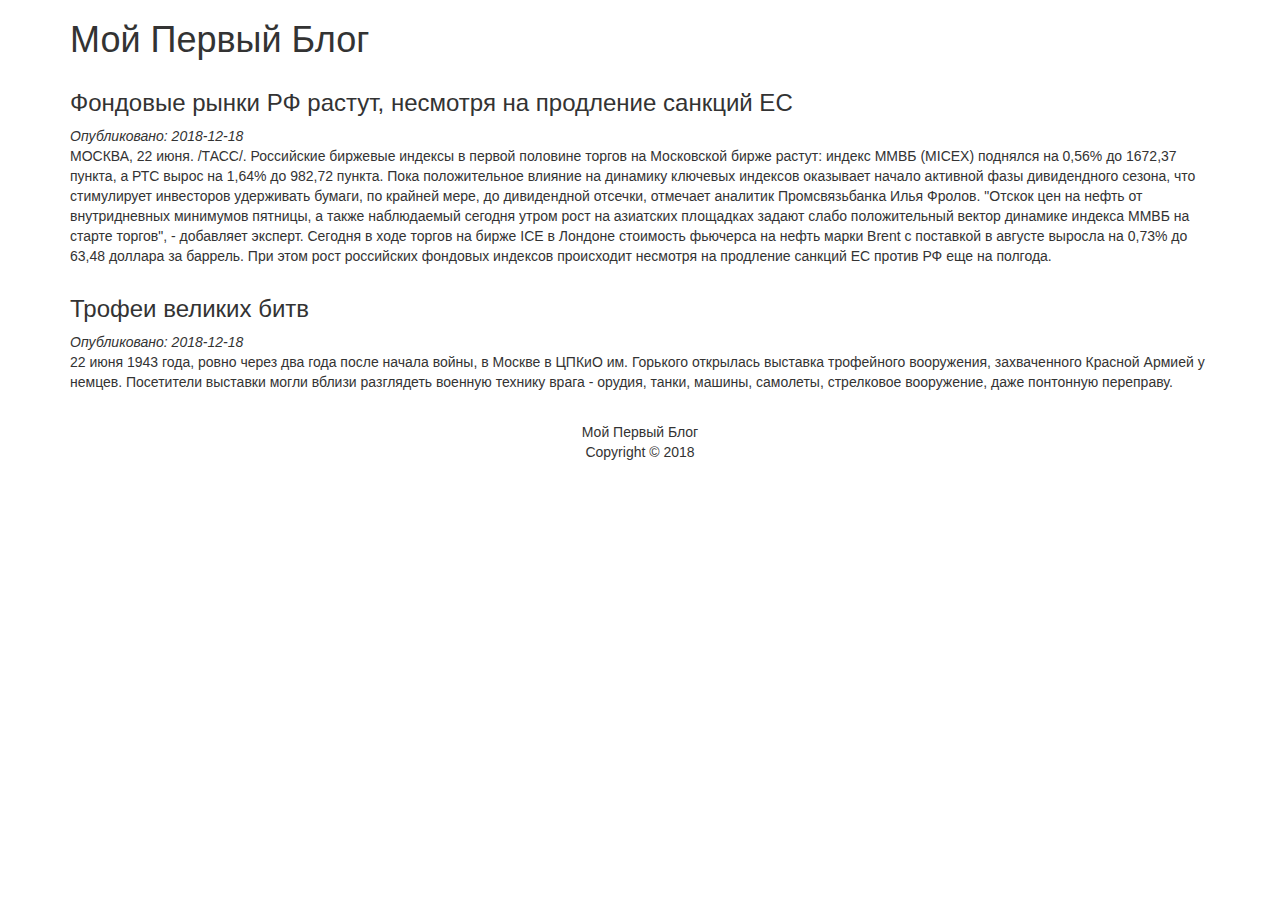
<file: PHP. Личный блог/block/index.html>
<!DOCTYPE html>
<html>
<head>
	<meta charset="utf-8">
	<title>Мой Первый БЛОГ</title>
	<link rel="stylesheet" href="style.css">
	<link rel="stylesheet" href="https://maxcdn.bootstrapcdn.com/bootstrap/3.3.7/css/bootstrap.min.css" integrity="sha384-BVYiiSIFeK1dGmJRAkycuHAHRg32OmUcww7on3RYdg4Va+PmSTsz/K68vbdEjh4u" crossorigin="anonymous">
</head>
<body>
	<div class="container">
		<h1>Мой Первый Блог</h1>
		<div>
			<div class="article">
				<h3>Фондовые рынки РФ растут, несмотря на продление санкций ЕС</h3>
				<em>Опубликовано: 2018-12-18</em>
				<p>МОСКВА, 22 июня. /ТАСС/. Российские биржевые индексы в первой половине торгов на Московской бирже растут: индекс ММВБ (MICEX) поднялся на 0,56% до 1672,37 пункта, а РТС вырос на 1,64% до 982,72 пункта. Пока положительное влияние на динамику ключевых индексов оказывает начало активной фазы дивидендного сезона, что стимулирует инвесторов удерживать бумаги, по крайней мере, до дивидендной отсечки, отмечает аналитик Промсвязьбанка Илья Фролов. "Отскок цен на нефть от внутридневных минимумов пятницы, а также наблюдаемый сегодня утром рост на азиатских площадках задают слабо положительный вектор динамике индекса ММВБ на старте торгов", - добавляет эксперт. Сегодня в ходе торгов на бирже ICE в Лондоне стоимость фьючерса на нефть марки Brent с поставкой в августе выросла на 0,73% до 63,48 доллара за баррель. При этом рост российских фондовых индексов происходит несмотря на продление санкций ЕС против РФ еще на полгода.</p>
			</div>
			<div class="article">
				<h3>Трофеи великих битв</h3>
				<em>Опубликовано: 2018-12-18</em>
				<p>22 июня 1943 года, ровно через два года после начала войны, в Москве в ЦПКиО им. Горького открылась выставка трофейного вооружения, захваченного Красной Армией у немцев. Посетители выставки могли вблизи разглядеть военную технику врага - орудия, танки, машины, самолеты, стрелковое вооружение, даже понтонную переправу.</p>
			</div>
		</div>

		
		<footer>
			<p>Мой Первый Блог<br>Copyright &copy; 2018</p>
		</footer>
	</div>


</body>
</html>
</file>
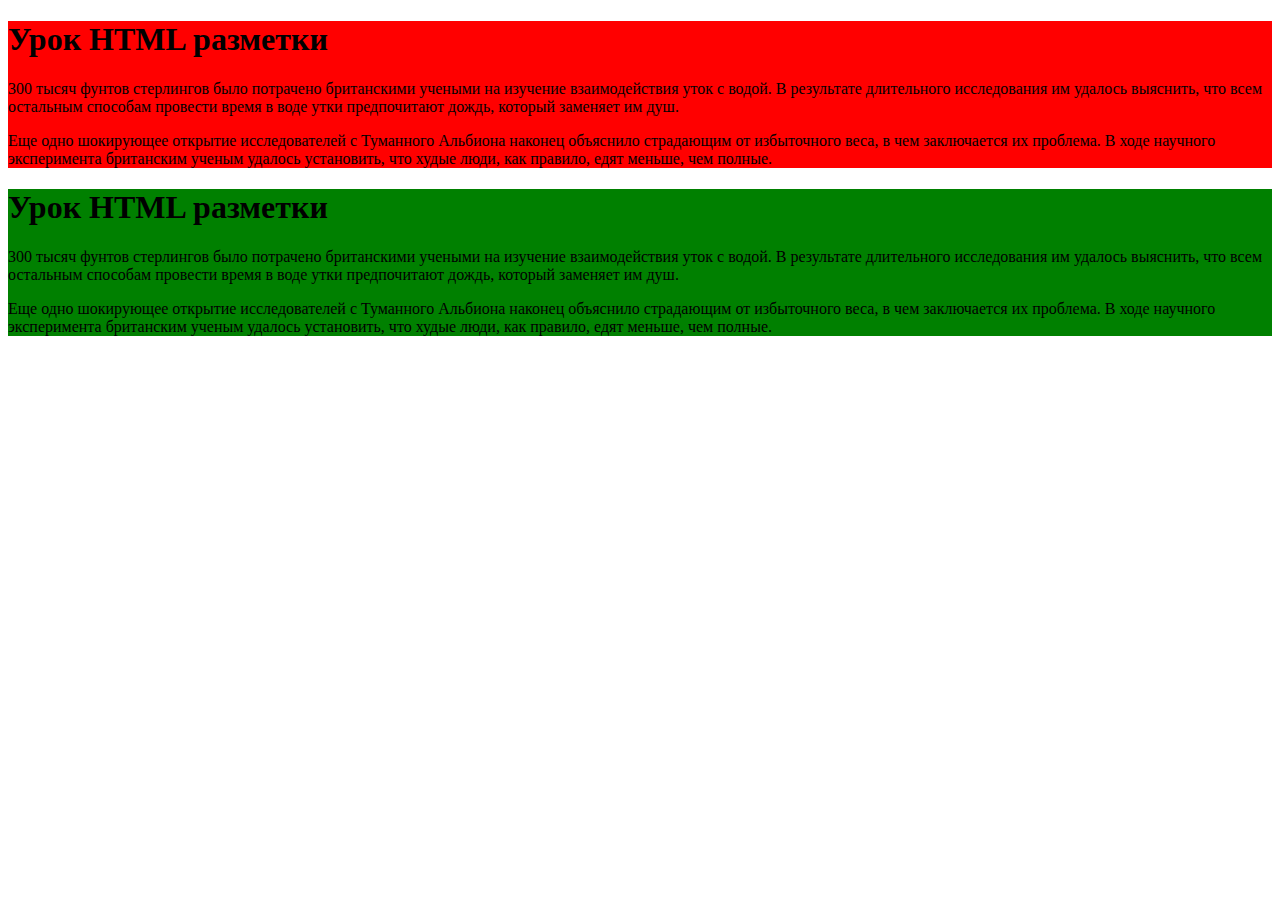
<file: Progect Udemy/HTML & CSS/index.html>
<!DOCTYPE html>
<html lang="ru">
<head>
	<meta charset="UTF-8">
	<title>Урок HTML разметки</title>
	<meta name="description" content="Урок HTML разметки">
	<meta name="keywords" content="html, Lesson">

	<style type="text/css">
		.content {
			width: 100%;
			background-color: red;
		}

		.content_block{
			width: 100%;
			background-color: green;

		}

		.color_world {
			color: black;
		}
	</style>
</head>
<body>
	<div class="content">
		<h1>Урок HTML разметки</h1>
		<p>300 тысяч фунтов стерлингов было потрачено <span class="color_world">британскими учеными</span> на изучение взаимодействия уток с водой. В результате длительного исследования им удалось выяснить, что всем остальным способам провести время в воде утки предпочитают дождь, который заменяет им душ.</p>

		<p>Еще одно шокирующее открытие исследователей с Туманного Альбиона наконец объяснило страдающим от избыточного веса, в чем заключается их проблема. В ходе научного эксперимента британским ученым удалось установить, что худые люди, как правило, едят меньше, чем полные.</p>
	</div>

	<div class="content_block">
		<h1>Урок HTML разметки</h1>
		<p>300 тысяч фунтов стерлингов было потрачено <span class="color_world">британскими учеными</span> на изучение взаимодействия уток с водой. В результате длительного исследования им удалось выяснить, что всем остальным способам провести время в воде утки предпочитают дождь, который заменяет им душ.</p>

		<p>Еще одно шокирующее открытие исследователей с Туманного Альбиона наконец объяснило страдающим от избыточного веса, в чем заключается их проблема. В ходе научного эксперимента британским ученым удалось установить, что худые люди, как правило, едят меньше, чем полные.</p>
	</div>


	
</body>
</html>
</file>
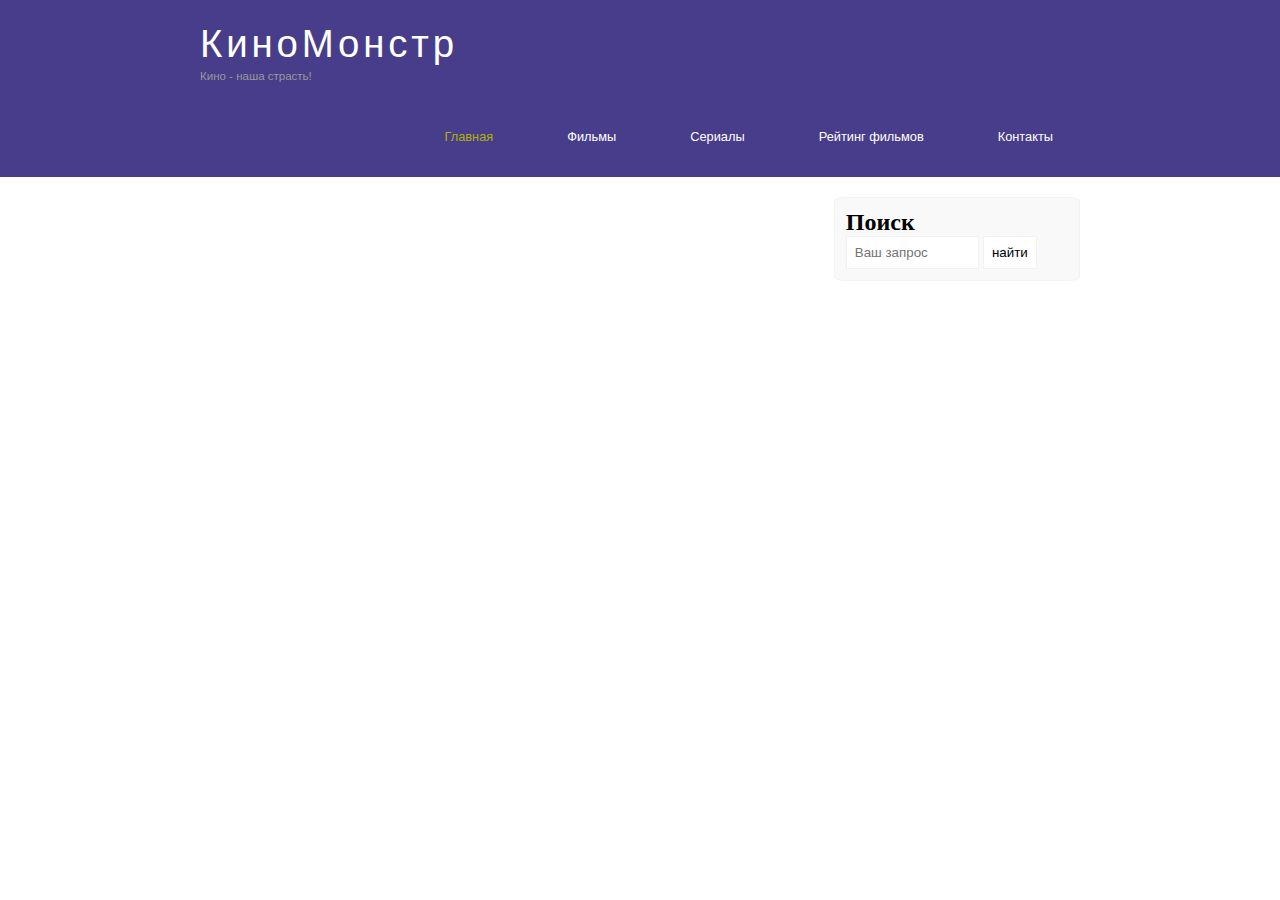
<file: Progect Udemy/kinomonster/index.html>
<!DOCTYPE html>
<html lang="ru">
<head>
	<meta charset="UTF-8">
	<title>КиноМонстр</title>
	<meta name="description" content="Киномонстр - это портал о кино">
	<meta name="keyworlds" content="фильмы, фильмы онлайн, hd" />
	<link rel="stylesheet" href="assets/css/style.css">
</head>
<body>

	<div class="main">
		<div class="header">
			<div class="logo">
				<div class="logo_text">
					<h1><a href="/">КиноМонстр</a></h1>
					<h2>Кино - наша страсть!</h2>
				</div>				
			</div>
			<div class="menubar">
				<ul class="menu">
					<li class="selected"><a href="#">Главная</a></li>
					<li><a href="#">Фильмы</a></li>
					<li><a href="#">Сериалы</a></li>
					<li><a href="#">Рейтинг фильмов</a></li>
					<li><a href="#">Контакты</a></li>

				</ul>
			</div>

		</div>

		<div class="site_content">
			<div class="sidebar_container">
				
				<div class="sidebar">

					<h2>Поиск</h2>
					<form method="post" action="#" id="search_form">
						<input type="search" name="search_field" placeholder="Ваш запрос">
						<input type="submit" class="btn" value="найти" />

					</form>
					
				</div>
			</div>
		</div>


	</div>
	
</body>
</html>
</file>
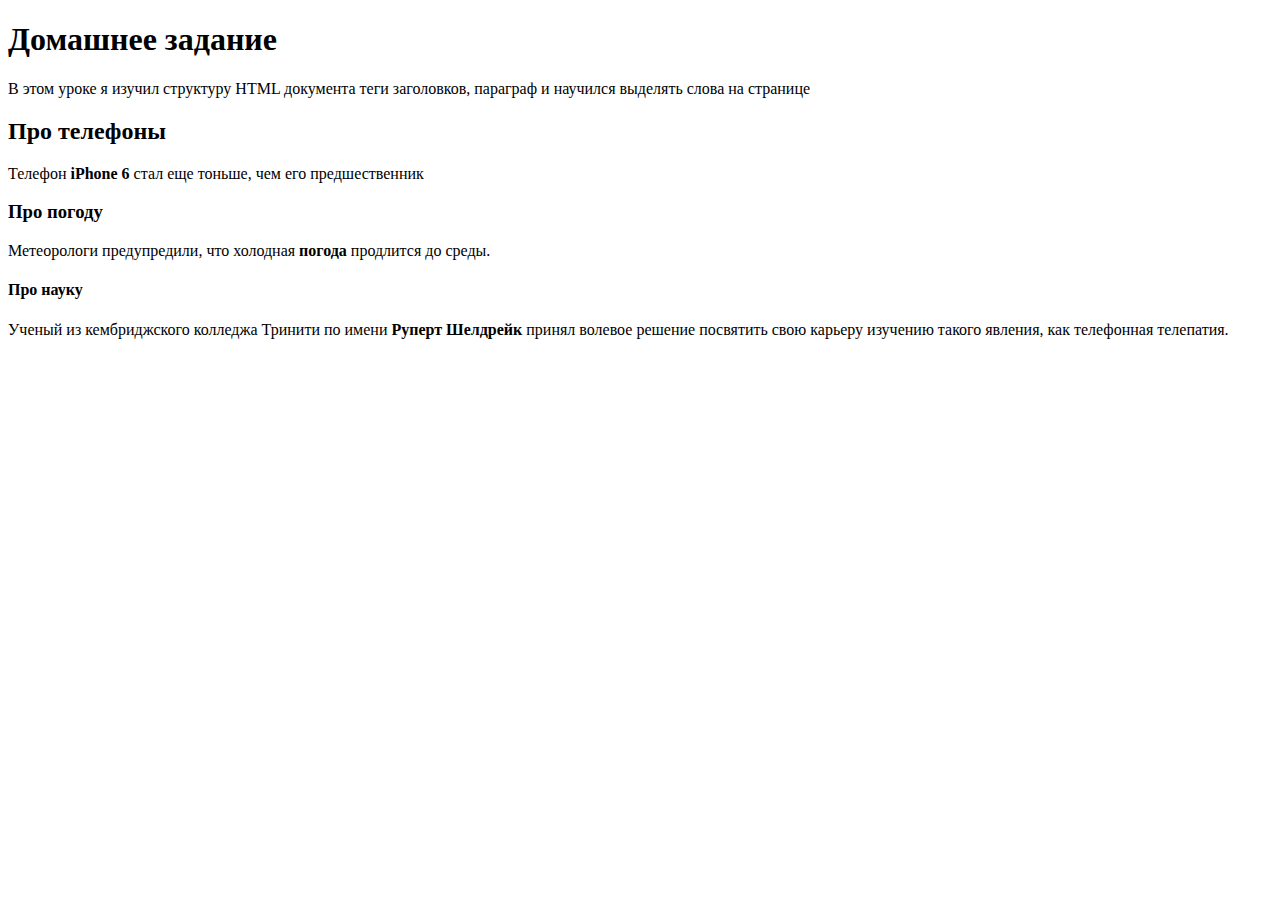
<file: Progect Udemy/HTML & CSS/homework1.html>
<!DOCTYPE html>
<html lang="ru">
<head>
	<meta charset="UTF-8">
	<title>мое домашнее задание</title>
	<meta name="description" content="Это страница с домашнем заданием">
	<meta name="keywords" content="домашнее задание, уроки программирования">
</head>
<body>
	<h1>Домашнее задание</h1>
	<p>В этом уроке я изучил структуру HTML документа теги заголовков, параграф и научился выделять слова на странице</p>
	
	<h2>Про телефоны</h2>
	<p>Телефон <strong>iPhone 6</strong> стал еще тоньше, чем его предшественник</p>

	<h3>Про погоду</h3>
	<p>Метеорологи предупредили, что холодная <strong>погода</strong> продлится до среды.</p>

	<h4>Про науку</h4>
	<p>Ученый из кембриджского колледжа Тринити по имени <strong>Руперт Шелдрейк</strong> принял волевое решение посвятить свою карьеру изучению такого явления, как телефонная телепатия.</p>
</body>
</html>
</file>
<file: PHP. Личный блог/block/style.css>
footer {
	text-align: center;
}
.article {
	margin-top: 30px;
	margin-bottom: 30px;
}
</file>
<file: Progect Udemy/kinomonster/assets/css/style.css>
* {
	margin: 0;
	padding: 0;
}

input[type="text"], input[type="password"], input[type="search"] {
	color: #5d5d5d;
	width: 60%;
	padding: 8px;
}

input, textarea {
	outline: none;
	border: none;
	border: solid 1px #f2f2f2; 
}

.header {
	background-color: darkslateblue;
	height: 177px;
	font-size: 0.8em;
	margin-left: 0px;
	margin-right: 0px;
	min-width: 900px;
}

.main, .logo, .menubar, .size_content, .footer {
	margin-left: auto;
	margin-right: auto;

}

.logo {
	width: 880px;
	padding-bottom: 40px;
}

.logo h1, .logo h2 {
	font: normal 300% 'century gothic', arial, sans-serif;
	padding: 0 0 0 9px;
}

.logo_text h1, .logo_text h1 a, .logo_text h1:hover {
	padding: 22px 0 0 0;
	color: #fff;
	letter-spacing: 0.1em;
	text-decoration: none;
}

.logo_text h2 {
	font-size: 0.9em;
	padding: 4px 0 0 0;
	color: #999;

}

.menubar {
	width: 900px;
	height: 46px;
}

ul.menu {
	float: right;
}

ul.menu li {
	float: left;
	padding: 0 0 0 9px;
	list-style: none;
	margin: 1px 2px 0 0;
}

ul.menu li a {
	font: normal 100% 'trebuchet ms', sans-serif;
	display: block;
	height: 20px;
	padding: 6px 35px 5px 28px;
	color: #fff;
	text-decoration: none; 

}

ul.menu li.selected a {
	color: #aeb002;

}

ul.menu li a:hover {
	color: #e4ec04;

}

.site_content {
	width: 880px;
	overflow: hidden;
	margin: 20px auto 0 auto;
	background-color: white;

}

.sidebar_container {
	float: right;
	width: 224px;

}

.sidebar {
	float: right;
	width: 222px;
	padding: 5%;
	margin: 0 0 16px 0;
	border: solid 1px #f2f2f2;
	border-radius: 5%;
	background-color: #f9f9f9;

}

.btn {
	padding: 8px;
	background-color: white;
	cursor: pointer;
}
</file>
